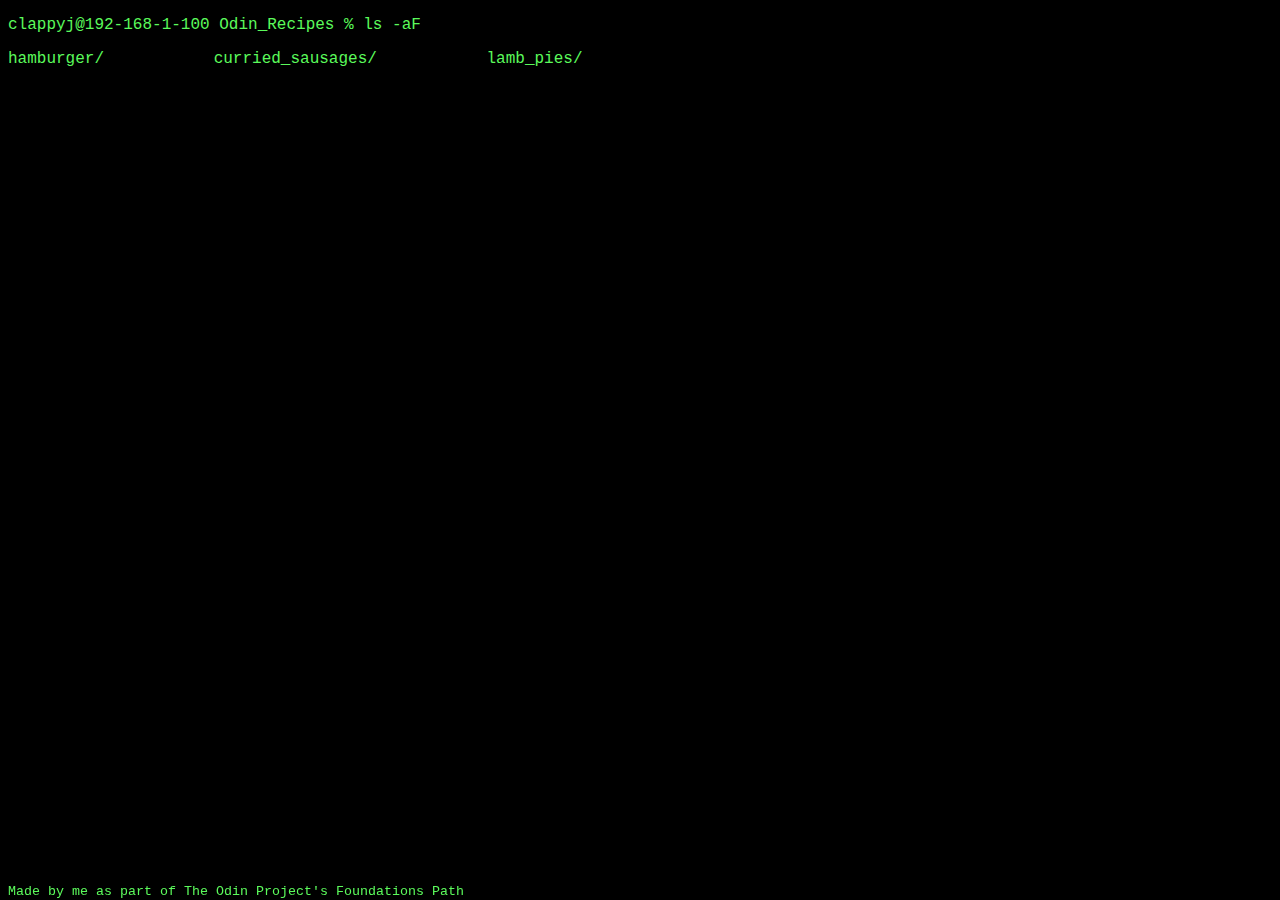
<file: index.html>
<!DOCTYPE html>
<html lang="en">
    <head>
        <meta charset="utf-8">
        <link rel="stylesheet" href="styles.css">
        <title>Odin Recipes Project</title>
    </head>
    <body>
        <p>clappyj@192-168-1-100 Odin_Recipes % ls -aF</p>
        <p>
            <a href="recipes/hamburgers.html">hamburger/</a>
            <a href="recipes/curried_sausages.html">curried_sausages/</a>
            <a href="recipes/lamb_pies.html">lamb_pies/</a>
        </p>
        <!-- <ul id="pages-links">
            <li><a href="recipes/hamburgers.html">Hamburger</a></li>
            <li><a href="recipes/curried_sausages.html">Curried Sausages</a></li>
            <li><a href="recipes/lamb_pies.html">Lamb Pies</a></li>
        </ul> -->
    </body>
    <footer style="position: fixed; bottom: 0;">
        <small>Made by me as part of <a href="https://www.theodinproject.com/paths/foundations/courses/foundations">The Odin Project's Foundations Path</a></small>
    </footer>
</html>
</file>
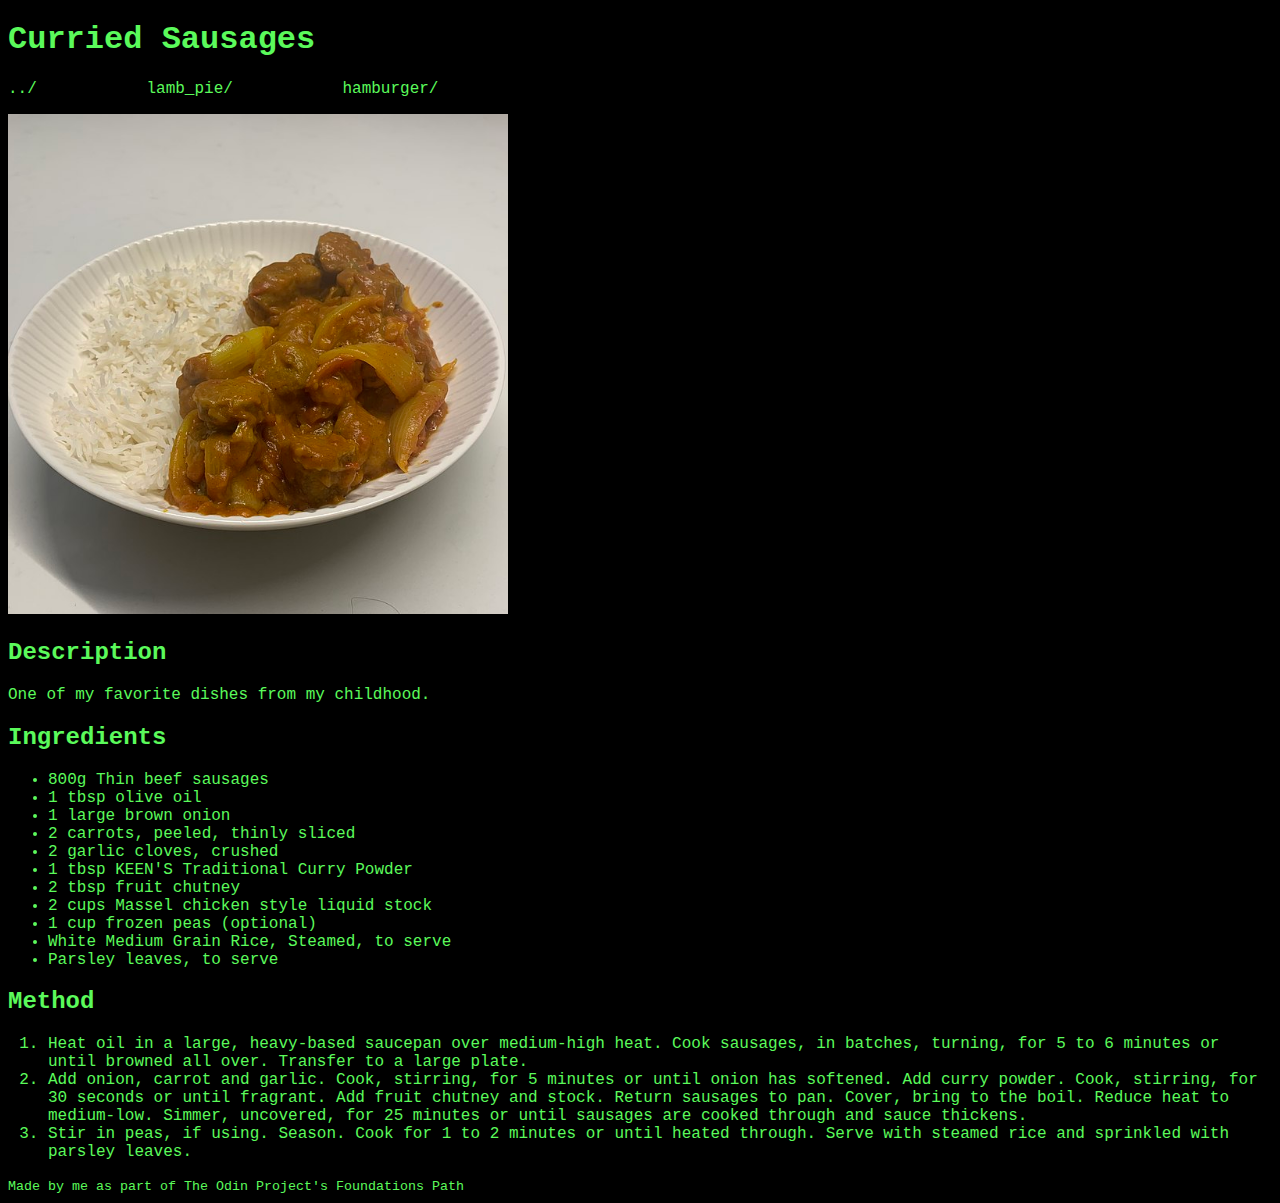
<file: recipes/curried_sausages.html>
<!DOCTYPE html>
<html lang="en">
    <head>
        <meta charset="utf-8">
        <link rel="stylesheet" href="../styles.css">
        <Title>Curried Sausages Recipe</Title>
    </head>
    <body>
        <h1>Curried Sausages</h1>
        <p><a href="../index.html">../</a> <A href="lamb_pies.html">lamb_pie/</A> <a href="hamburgers.html">hamburger/</A></p>
        <img src="../images/curried_sausages.jpeg" alt="Curried sausages on right with rice on left of a white bowel" width="500">
        <h2>Description</h2>
        <p>One of my favorite dishes from my childhood.</p>
        <h2>Ingredients</h2>
        <ul>
            <li>800g Thin beef sausages</li>
            <li>1 tbsp olive oil</li>
            <li>1 large brown onion</li>
            <li>2 carrots, peeled, thinly sliced</li>
            <li>2 garlic cloves, crushed</li>
            <li>1 tbsp KEEN'S Traditional Curry Powder</li>
            <li>2 tbsp fruit chutney</li>
            <li>2 cups Massel chicken style liquid stock</li>
            <li>1 cup frozen peas (optional)</li>
            <li>White Medium Grain Rice, Steamed, to serve</li>
            <li>Parsley leaves, to serve</li>
        </ul>
        <h2>Method</h2>
        <ol>
            <li>Heat oil in a large, heavy-based saucepan over medium-high heat. Cook sausages, in batches, turning, for 5 to 6 minutes or until browned all over. Transfer to a large plate.</li>
            <li>Add onion, carrot and garlic. Cook, stirring, for 5 minutes or until onion has softened. Add curry powder. Cook, stirring, for 30 seconds or until fragrant. Add fruit chutney and stock. Return sausages to pan. Cover, bring to the boil. Reduce heat to medium-low. Simmer, uncovered, for 25 minutes or until sausages are cooked through and sauce thickens.</li>
            <li>Stir in peas, if using. Season. Cook for 1 to 2 minutes or until heated through. Serve with steamed rice and sprinkled with parsley leaves.</li>
        </ol>
    </body>
    <footer>
        <small>Made by me as part of <a href="https://www.theodinproject.com/paths/foundations/courses/foundations">The Odin Project's Foundations Path</a></small>
    </footer>
</html>
</file>
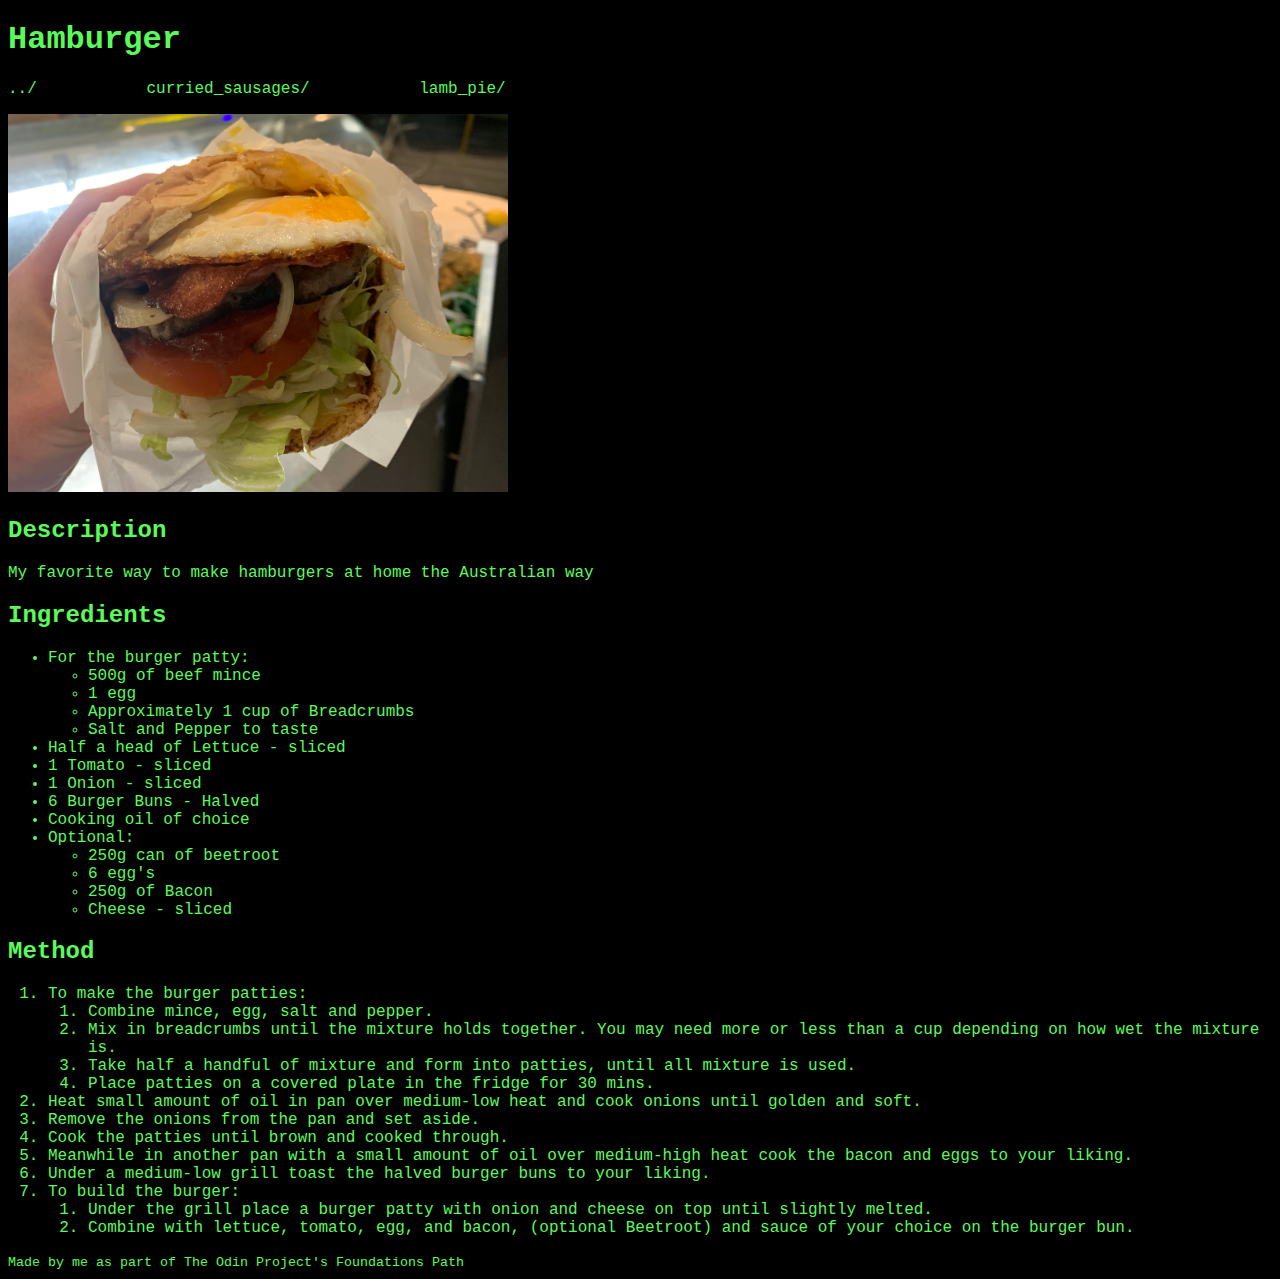
<file: recipes/hamburgers.html>
<!DOCTYPE html>
<html lang="en">
    <head>
        <meta charset="utf-8">
        <link rel="stylesheet" href="../styles.css">
        <Title>Hamburger Recipe</Title>
    </head>
    <body>
        <h1>Hamburger</h1>
        <p><a href="../index.html">../</a> <a href="curried_sausages.html">curried_sausages/</A> <A href="lamb_pies.html">lamb_pie/</A></p>
        <img src="../images/burger_with_the_lot.jpeg" alt="Hamburger with egg, bacon, cheese, onion, lettuce and tomato wrapped in paper held by a hand with a bury background" width="500">
        <h2>Description</h2>
        <p>My favorite way to make hamburgers at home the Australian way</p>
        <h2>Ingredients</h2>
        <ul class="ingredients">
            <li>For the burger patty:</li>
            <ul>
                <li>500g of beef mince</li>
                <li>1 egg</li>
                <li>Approximately 1 cup of Breadcrumbs</li>
                <li>Salt and Pepper to taste</li>
            </ul>
            <li>Half a head of Lettuce - sliced</li>
            <li>1 Tomato - sliced</li>
            <li>1 Onion - sliced</li>
            <li>6 Burger Buns - Halved</li>
            <li>Cooking oil of choice</li>
            <li>Optional:</li>
            <ul>
                <li>250g can of beetroot</li>
                <li>6 egg's</li>
                <li>250g of Bacon</li>
                <li>Cheese - sliced</li>
            </ul>
        </ul>
        <h2>Method</h2>
        <ol>
            <li>To make the burger patties:</li>
            <ol>
                <li>Combine mince, egg, salt and pepper.</li>
                <li>Mix in breadcrumbs until the mixture holds together. You may need more or less than a cup depending on how wet the mixture is.</li>
                <li>Take half a handful of mixture and form into patties, until all mixture is used.</li>
                <li>Place patties on a covered plate in the fridge for 30 mins.</li>
            </ol>
            <li>Heat small amount of oil in pan over medium-low heat and cook onions until golden and soft.</li>
            <li>Remove the onions from the pan and set aside.</li>
            <li>Cook the patties until brown and cooked through.</li>
            <li>Meanwhile in another pan with a small amount of oil over medium-high heat cook the bacon and eggs to your liking.</li>
            <li>Under a medium-low grill toast the halved burger buns to your liking.</li>
            <Li>To build the burger:</Li>
            <ol>
                <li>Under the grill place a burger patty with onion and cheese on top until slightly melted.</li>
                <li>Combine with lettuce, tomato, egg, and bacon, (optional Beetroot) and sauce of your choice on the burger bun.</li>
            </ol>
        </ol>
    </body>
    <footer>
        <small>Made by me as part of <a href="https://www.theodinproject.com/paths/foundations/courses/foundations">The Odin Project's Foundations Path</a></small>
    </footer>
</html>
</file>
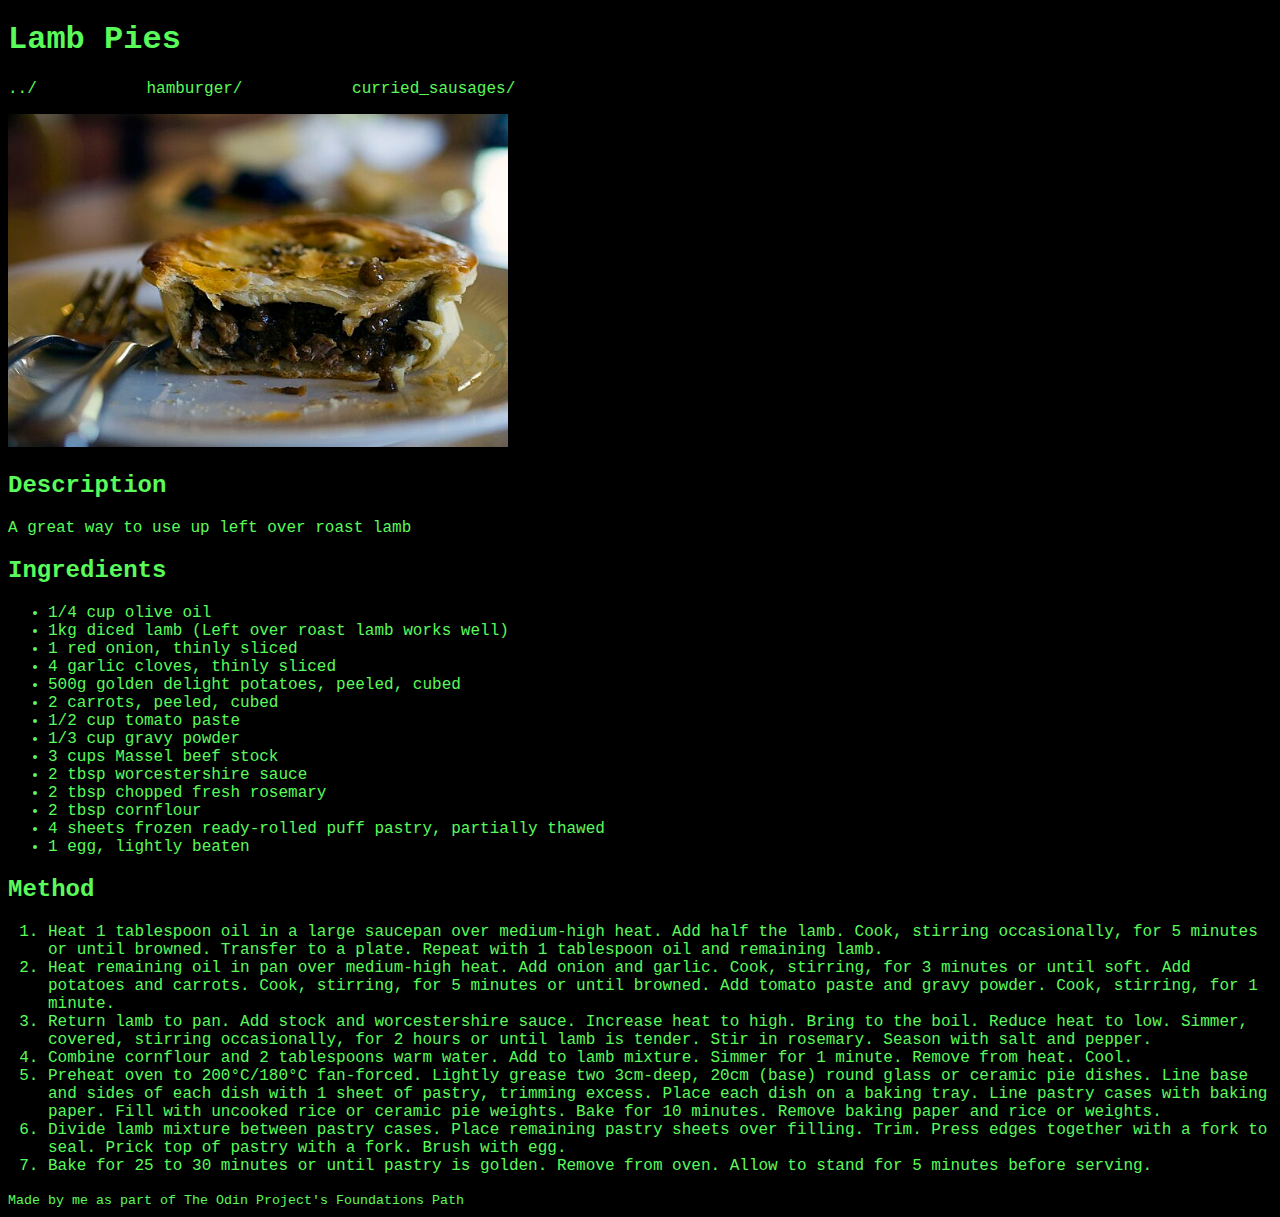
<file: recipes/lamb_pies.html>
<!DOCTYPE html>
<html lang="en">
    <head>
        <meta charset="utf-8">
        <link rel="stylesheet" href="../styles.css">
        <Title>Lamb Pies Recipe</Title>
    </head>
    <body>
        <h1>Lamb Pies</h1>
        <p><a href="../index.html">../</a> <a href="hamburgers.html">hamburger/</A> <a href="curried_sausages.html">curried_sausages/</A></p>
        <img src="../images/lamb_meat_pie.jpeg" alt="Half of a meat pie on a plate with a knife and fork on the left hand side." width="500">
        <h2>Description</h2>
        <p>A great way to use up left over roast lamb</p>
        <h2>Ingredients</h2>
        <ul>
            <li>1/4 cup olive oil</li>
            <li>1kg diced lamb (Left over roast lamb works well)</li>
            <li>1 red onion, thinly sliced</li>
            <li>4 garlic cloves, thinly sliced</li>
            <li>500g golden delight potatoes, peeled, cubed</li>
            <li>2 carrots, peeled, cubed</li>
            <li>1/2 cup tomato paste</li>
            <li>1/3 cup gravy powder</li>
            <li>3 cups Massel beef stock</li>
            <li>2 tbsp worcestershire sauce</li>
            <li>2 tbsp chopped fresh rosemary</li>
            <li>2 tbsp cornflour</li>
            <li>4 sheets frozen ready-rolled puff pastry, partially thawed</li>
            <li>1 egg, lightly beaten</li>
        </ul>
        <h2>Method</h2>
        <ol>
            <li>Heat 1 tablespoon oil in a large saucepan over medium-high heat. Add half the lamb. Cook, stirring occasionally, for 5 minutes or until browned. Transfer to a plate. Repeat with 1 tablespoon oil and remaining lamb.</li>
            <li>Heat remaining oil in pan over medium-high heat. Add onion and garlic. Cook, stirring, for 3 minutes or until soft. Add potatoes and carrots. Cook, stirring, for 5 minutes or until browned. Add tomato paste and gravy powder. Cook, stirring, for 1 minute.</li>
            <li>Return lamb to pan. Add stock and worcestershire sauce. Increase heat to high. Bring to the boil. Reduce heat to low. Simmer, covered, stirring occasionally, for 2 hours or until lamb is tender. Stir in rosemary. Season with salt and pepper.</li>
            <li>Combine cornflour and 2 tablespoons warm water. Add to lamb mixture. Simmer for 1 minute. Remove from heat. Cool.</li>
            <li>Preheat oven to 200°C/180°C fan-forced. Lightly grease two 3cm-deep, 20cm (base) round glass or ceramic pie dishes. Line base and sides of each dish with 1 sheet of pastry, trimming excess. Place each dish on a baking tray. Line pastry cases with baking paper. Fill with uncooked rice or ceramic pie weights. Bake for 10 minutes. Remove baking paper and rice or weights.</li>
            <li>Divide lamb mixture between pastry cases. Place remaining pastry sheets over filling. Trim. Press edges together with a fork to seal. Prick top of pastry with a fork. Brush with egg.</li>
            <li>Bake for 25 to 30 minutes or until pastry is golden. Remove from oven. Allow to stand for 5 minutes before serving.</li>
        </ol>
    </body>
    <footer>
        <small>Made by me as part of <a href="https://www.theodinproject.com/paths/foundations/courses/foundations">The Odin Project's Foundations Path</a></small>
    </footer>
</html>
</file>
<file: styles.css>
body {
    font-family: "Courier New", monospace;
    background-color: black;
    color: rgb(91, 250, 91);
}

a {
    color: rgb(91, 250, 91);
    display: inline-block;
    padding-right: 100px;
    text-decoration: none;
    
}

/* #pages-links {
    list-style-type: none;
    padding: 0;
}

ul {
    list-style-type: "- ";
} */

img {
    width: 500px;
    height: auto;
}
</file>
